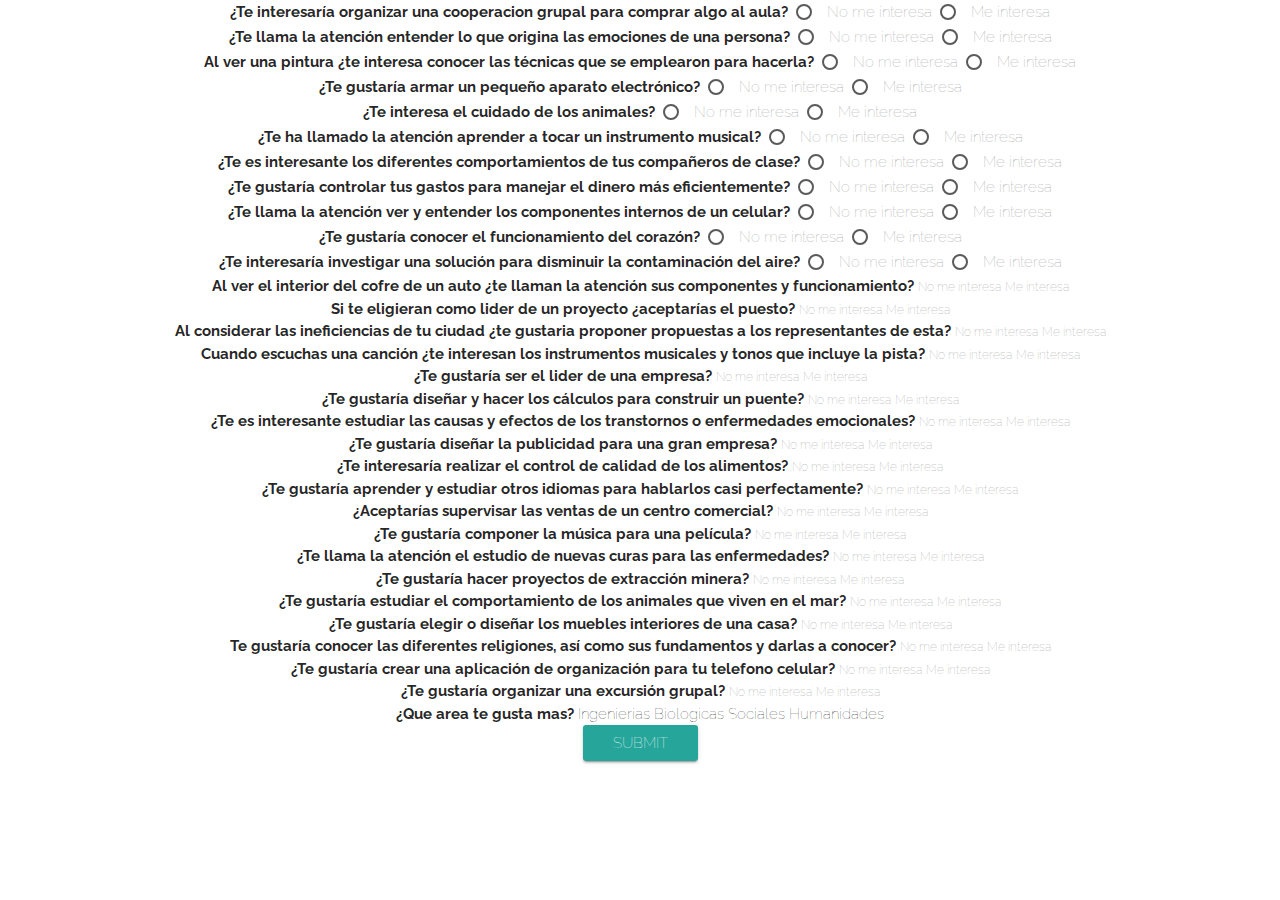
<file: MEI-Master/MEI/form.html>
<!DOCTYPE html >
<html>

<head>
    <meta charset="UTF-8">
    <title>Test</title>
    <script type="text/javascript">
  		console.log("testvoca|");
    </script>
        <!--Estilos-->
    <link rel="stylesheet" type="text/css" href="../css/estilos.css">
    <!--Import Google Icon Font-->
    <link href="https://fonts.googleapis.com/icon?family=Material+Icons" rel="stylesheet">
    <link href="https://fonts.googleapis.com/css?family=Raleway" rel="stylesheet">
    <!--Import materialize.css-->
    <link type="text/css" rel="stylesheet" href="../css/materialize.min.css" media="screen,projection" />
    <meta charset="utf-8" />

    <!--Let browser know website is optimized for mobile-->
    <meta name="viewport" content="width=device-width, initial-scale=1.0" />
</head>

<body>
    <div class="body">
    <section>
        <form action="accionesForm1.php" method="post" class="form">

            <div align="center" class="pregs">
                <b class="preg">¿Te interesaría organizar una cooperacion grupal para comprar algo al aula?</b>
                <input type="radio" id="op11" name="sociales[0]" value="-1" required>
                <label class="option" for="op11">No me interesa</label>
                <input type="radio" id="op12" name="sociales[0]" value="1">
                <label class="option" for="op12">Me interesa</label>
            </div>


            <div align="center" class="pregs">
                <b class="preg">¿Te llama la atención entender lo que origina las emociones de una persona?</b>
                <input type="radio" id="op13" name="humanidades_artes[0]" value="-0.5">
                <label class="option" for="op13">No me interesa</label>
                <input type="radio" id="op14" name="humanidades_artes[0]" value="0.5">
                <label class="option" for="op14">Me interesa</label>
            </div>

            <div align="center" class="pregs">
                <b class="preg">Al ver una pintura ¿te interesa conocer las técnicas que se emplearon para hacerla?</b>  
                <input type="radio" id="op15" name="humanidades_artes[1]" value="-0.5">
                <label class="option" for="op15">No me interesa</label>
                <input type="radio" id="op16" name="humanidades_artes[1]" value="0.5">
                <label class="option" for="op16">Me interesa</label>   
            </div>


            <div align="center" class="pregs">
                <b class="preg">¿Te gustaría armar un pequeño aparato electrónico?</b>    
                <input type="radio" id="op17" name="ingenierias[0]" value="-1">
                <label class="option" for="op17">No me interesa</label>
                <input type="radio" id="op18" name="ingenierias[0]" value="1">
                <label class="option" for="op18">Me interesa</label>   
            </div>


            <div align="center" class="pregs">
                <b class="preg">¿Te interesa el cuidado de los animales?</b>
                <input type="radio" id="op19" name="biologicas[0]" value="-1">
                <label class="option" for="op19">No me interesa</label>
                <input type="radio" id="op110" name="biologicas[0]" value="1">
                <label class="option" for="op110">Me interesa</label>
            </div>

            <div align="center" class="pregs">
                <b class="preg">¿Te ha llamado la atención aprender a tocar un instrumento musical?</b>
                <input type="radio" id="op111" name="humanidades_artes[2]" value="-0.5">
                <label class="option" for="op111">No me interesa</label>
                <input type="radio" id="op112" name="humanidades_artes[2]" value="0.5">   
                <label class="option" for="op112">Me interesa</label>             
            </div>

            <div align="center" class="pregs">
                <b class="preg">¿Te es interesante los diferentes comportamientos de tus compañeros de clase?</b>
                <input type="radio" id="op113" name="humanidades_artes[3]" value="-0.5">
                <label class="option" for="op113">No me interesa</label>
                <input type="radio" id="op114" name="humanidades_artes[3]" value="0.5">
                <label class="option" for="op114">Me interesa</label>        
            </div>

            <div align="center" class="pregs">
                <b class="preg">¿Te gustaría controlar tus gastos para manejar el dinero más eficientemente?</b>
                <input type="radio" id="op115" name="sociales[1]" value="-1">
                <label class="option" for="op115">No me interesa</label>
                <input type="radio" id="op116" name="sociales[1]" value="1">
                <label class="option" for="op116">Me interesa</label>
            </div>

            <div align="center" class="pregs">
                <b class="preg">¿Te llama la atención ver y entender los componentes internos de un celular?</b>
                <input type="radio" id="op117" name="ingenierias[1]" value="-1">
                <label class="option" for="op117">No me interesa</label>
                <input type="radio" id="op118" name="ingenierias[1]" value="1">
                <label class="option" for="op118">Me interesa</label>
            </div>

            <div align="center" class="pregs">
                <b class="preg">¿Te gustaría conocer el funcionamiento del corazón?</b>
                <input type="radio" id="op119" name="biologicas[1]" value="-1">
                <label class="option" for="op119">No me interesa</label>
                <input type="radio" id="op120" name="biologicas[1]" value="1">
                <label class="option" for="op120">Me interesa</label>
            </div>

            <div align="center" class="pregs">
                <b class="preg">¿Te interesaría investigar una solución para disminuir la contaminación del aire?</b>    
                <input type="radio" id="op121" name="biologicas[2]" value="-1">
                <label class="option" for="op121">No me interesa</label>
                <input type="radio" id="op122" name="biologicas[2]" value="1">
                <label class="option" for="op122">Me interesa</label>
            </div>

            <div align="center" class="pregs">
                <b class="preg">Al ver el interior del cofre de un auto ¿te llaman la atención sus componentes y funcionamiento?</b>
                
                    
                        <label class="option" for="op1">No me interesa</label>
                        <label class="option" for="op1">Me interesa</label>
                    
                    
                        <input type="radio" id="op1" name="ingenierias[2]" value="-1">
                        <input type="radio" id="op1" name="ingenierias[2]" value="1">
                    
                
            </div>

            <div align="center" class="pregs">
                <b class="preg">Si te eligieran como lider de un proyecto ¿aceptarías el puesto?</b>
                
                    
                        <label class="option" for="op1">No me interesa</label>
                        <label class="option" for="op1">Me interesa</label>
                    
                    
                        <input type="radio" id="op1" name="sociales[2]" value="-1">
                        <input type="radio" id="op1" name="sociales[2]" value="1">
                    
                
            </div>

            <div align="center" class="pregs">
                <b class="preg">Al considerar las ineficiencias de tu ciudad ¿te gustaria proponer propuestas a los representantes de esta?</b>
                
                    
                        <label class="option" for="op1">No me interesa</label>
                        <label class="option" for="op1">Me interesa</label>
                    
                    
                        <input type="radio" id="op1" name="humanidades_artes[4]" value="-0.5">
                        <input type="radio" id="op1" name="humanidades_artes[4]" value="0.5">
                    
                
            </div>

            <div align="center" class="pregs">
                <b class="preg">Cuando escuchas una canción ¿te interesan los instrumentos musicales y tonos que incluye la pista?</b>
                
                    
                        <label class="option" for="op1">No me interesa</label>
                        <label class="option" for="op1">Me interesa</label>
                    
                    
                        <input type="radio" id="op1" name="humanidades_artes[5]" value="-0.5">
                        <input type="radio" id="op1" name="humanidades_artes[5]" value="0.5">
                    
                
            </div>

            <div align="center" class="pregs">
                <b class="preg">¿Te gustaría ser el lider de una empresa?</b>
                
                    
                        <label class="option" for="op1">No me interesa</label>
                        <label class="option" for="op1">Me interesa</label>
                    
                    
                        <input type="radio" id="op1" name="sociales[3]" value="-1">
                        <input type="radio" id="op1" name="sociales[3]" value="1">
                    
                
            </div>

            <div align="center" class="pregs">
                <b class="preg">¿Te gustaría diseñar y hacer los cálculos para construir un puente?</b>
                
                    
                        <label class="option" for="op1">No me interesa</label>
                        <label class="option" for="op1">Me interesa</label>
                    
                    
                        <input type="radio" id="op1" name="ingenierias[3]" value="-1">
                        <input type="radio" id="op1" name="ingenierias[3]" value="1">
                    
                
            </div>

            <div align="center" class="pregs">
                <b class="preg">¿Te es interesante estudiar las causas y efectos de los transtornos o enfermedades emocionales?</b>
                
                    
                        <label class="option" for="op1">No me interesa</label>
                        <label class="option" for="op1">Me interesa</label>
                    
                    
                        <input type="radio" id="op1" name="humanidades_artes[6]" value="-0.5">
                        <input type="radio" id="op1" name="humanidades_artes[6]" value="0.5">
                    
                
            </div>

            <div align="center" class="pregs">
                <b class="preg">¿Te gustaría diseñar la publicidad para una gran empresa?</b>
                
                    
                        <label class="option" for="op1">No me interesa</label>
                        <label class="option" for="op1">Me interesa</label>
                    
                    
                        <input type="radio" id="op1" name="humanidades_artes[7]" value="-0.5">
                        <input type="radio" id="op1" name="humanidades_artes[7]" value="0.5">
                    
                
            </div>

            <div align="center" class="pregs">
                <b class="preg">¿Te interesaría realizar el control de calidad de los alimentos?</b>
                
                    
                        <label class="option" for="op1">No me interesa</label>
                        <label class="option" for="op1">Me interesa</label>
                    
                    
                        <input type="radio" id="op1" name="biologicas[3]" value="-1">
                        <input type="radio" id="op1" name="biologicas[3]" value="1">
                    
                
            </div>

            <div align="center" class="pregs">
                <b class="preg">¿Te gustaría aprender y estudiar otros idiomas para hablarlos casi perfectamente?</b>
                
                    
                        <label class="option" for="op1">No me interesa</label>
                        <label class="option" for="op1">Me interesa</label>
                    
                    
                        <input type="radio" id="op1" name="humanidades_artes[8]" value="-0.5">
                        <input type="radio" id="op1" name="humanidades_artes[8]" value="0.5">
                    
                
            </div>

            <div align="center" class="pregs">
                <b class="preg">¿Aceptarías supervisar las ventas de un centro comercial?</b>
                
                    
                        <label class="option" for="op1">No me interesa</label>
                        <label class="option" for="op1">Me interesa</label>
                    
                    
                        <input type="radio" id="op1" name="sociales[4]" value="-1">
                        <input type="radio" id="op1" name="sociales[4]" value="1">
                    
                
            </div>

            <div align="center" class="pregs">
                <b class="preg">¿Te gustaría componer la música para una película?</b>
                
                    
                        <label class="option" for="op1">No me interesa</label>
                        <label class="option" for="op1">Me interesa</label>
                    
                    
                        <input type="radio" id="op1" name="humanidades_artes[9]" value="-0.5">
                        <input type="radio" id="op1" name="humanidades_artes[9]" value="0.5">
                    
                
            </div>

            <div align="center" class="pregs">
                <b class="preg">¿Te llama la atención el estudio de nuevas curas para las enfermedades?</b>
                
                    
                        <label class="option" for="op1">No me interesa</label>
                        <label class="option" for="op1">Me interesa</label>
                    
                    
                        <input type="radio" id="op1" name="biologicas[4]" value="-1">
                        <input type="radio" id="op1" name="biologicas[4]" value="1">
                    
                
            </div>

            <div align="center" class="pregs">
                <b class="preg">¿Te gustaría hacer proyectos de extracción minera?</b>
                
                    
                        <label class="option" for="op1">No me interesa</label>
                        <label class="option" for="op1">Me interesa</label>
                    
                    
                        <input type="radio" id="op1" name="ingenierias[4]" value="-1">
                        <input type="radio" id="op1" name="ingenierias[4]" value="1">
                    
                
            </div>

            <div align="center" class="pregs">
                <b class="preg">¿Te gustaría estudiar el comportamiento de los animales que viven en el mar?</b>
                
                    
                        <label class="option" for="op1">No me interesa</label>
                        <label class="option" for="op1">Me interesa</label>
                    
                    
                        <input type="radio" id="op1" name="biologicas[5]" value="-1">
                        <input type="radio" id="op1" name="biologicas[5]" value="1">
                    
                
            </div>

            <div align="center" class="pregs">
                <b class="preg">¿Te gustaría elegir o diseñar los muebles interiores de una casa?</b>
                
                    
                        <label class="option" for="op1">No me interesa</label>
                        <label class="option" for="op1">Me interesa</label>
                    
                    
                        <input type="radio" id="op1" name="humanidades_artes[10]" value="-0.5">
                        <input type="radio" id="op1" name="humanidades_artes[10]" value="0.5">
                    
                
            </div>

            <div align="center" class="pregs">
                <b class="preg">Te gustaría conocer las diferentes religiones, así como sus fundamentos y darlas a conocer?</b>
                
                    
                        <label class="option" for="op1">No me interesa</label>
                        <label class="option" for="op1">Me interesa</label>
                    
                    
                        <input type="radio" id="op1" name="humanidades_artes[11]" value="-0.5">
                        <input type="radio" id="op1" name="humanidades_artes[11]" value="0.5">
                    
                
            </div>

            <div align="center" class="pregs">
                <b class="preg">¿Te gustaría crear una aplicación de organización para tu telefono celular?</b>
                
                    
                        <label class="option" for="op1">No me interesa</label>
                        <label class="option" for="op1">Me interesa</label>
                    
                    
                        <input type="radio" id="op1" name="ingenierias[5]" value="-1">
                        <input type="radio" id="op1" name="ingenierias[5]" value="1">
                    
                
            </div>

            <div align="center" class="pregs">
                <b class="preg">¿Te gustaría organizar una excursión grupal?</b>
                
                    
                        <label class="option" for="op1">No me interesa</label>
                        <label class="option" for="op1">Me interesa</label>
                    
                    
                        <input type="radio" id="op1" name="sociales[5]" value="-1">
                        <input type="radio" id="op1" name="sociales[5]" value="1">
                    
                
            </div>

            <div align="center" class="pregs">
                <b class="preg">¿Que area te gusta mas?</b>
                
                    
                        <td class="option">Ingenierias
                        <td class="option">Biologicas
                        <td class="option">Sociales
                        <td class="option">Humanidades
                    
                    
                        <input type="checkbox" name="ingenierias[6]" value="2">
                        <input type="checkbox" name="biologicas[6]" value="2">
                        <input type="checkbox" name="sociales[6]" value="2">
                        <input type="checkbox" name="humanidades_artes[12]" value="2">
                    
                
            </div>

            <div align="center">
                <input align="center" type="submit" class="btn waves-effect waves-light" name="submit" id="boton">
            </div>
        </form>
    </section>
    </div>
    <script type="text/javascript" src="../js/jquery-3.2.1.min.js"></script>
    <script type="text/javascript" src="../js/materialize.min.js"></script>
</body>

</html>
</file>
<file: MEI-Master/css/estilos.css>
*{
	margin: 0px;
	padding: 0px;
	font-family: 'Raleway', sans-serif;
	font-weight: lighter;
	box-sizing: border-box;
}

#map {
	height: 200px;
	width: 100%;
   }

#img_inicio {
	width: 60%;
	display: block;
	margin-left: auto;
	margin-right: auto;
}

#div_menu {
	width: 90%;
}

.carrera_img{
	width: 100%;
	height: auto;
}

.reco_foto{
	min-height:11.3rem !important;
	background-size: auto 100% !important;
}

@media screen and (min-width: 300px) {
	.reco_foto{
		min-height:11.3rem !important;
		background-size: 100% auto !important;
	}
	#div_menu {
		width: 100%;
	}
}
</file>
